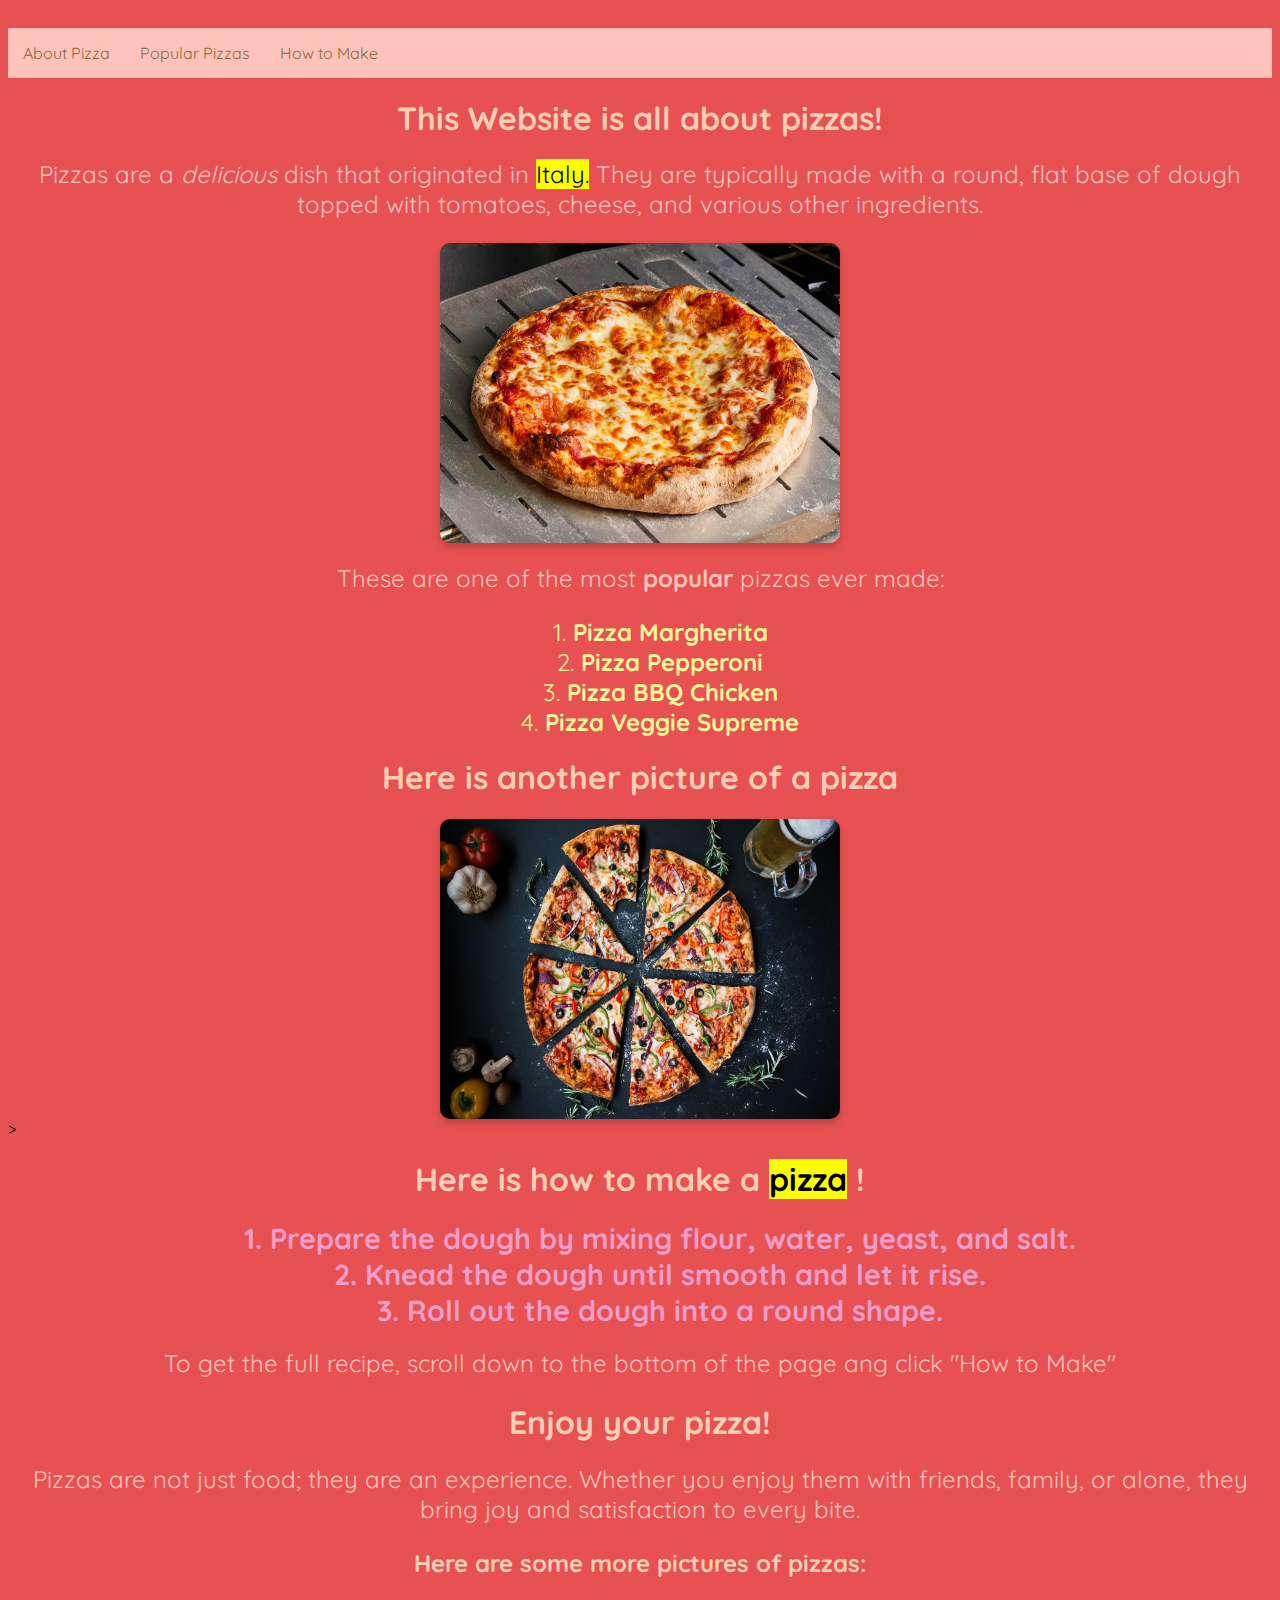
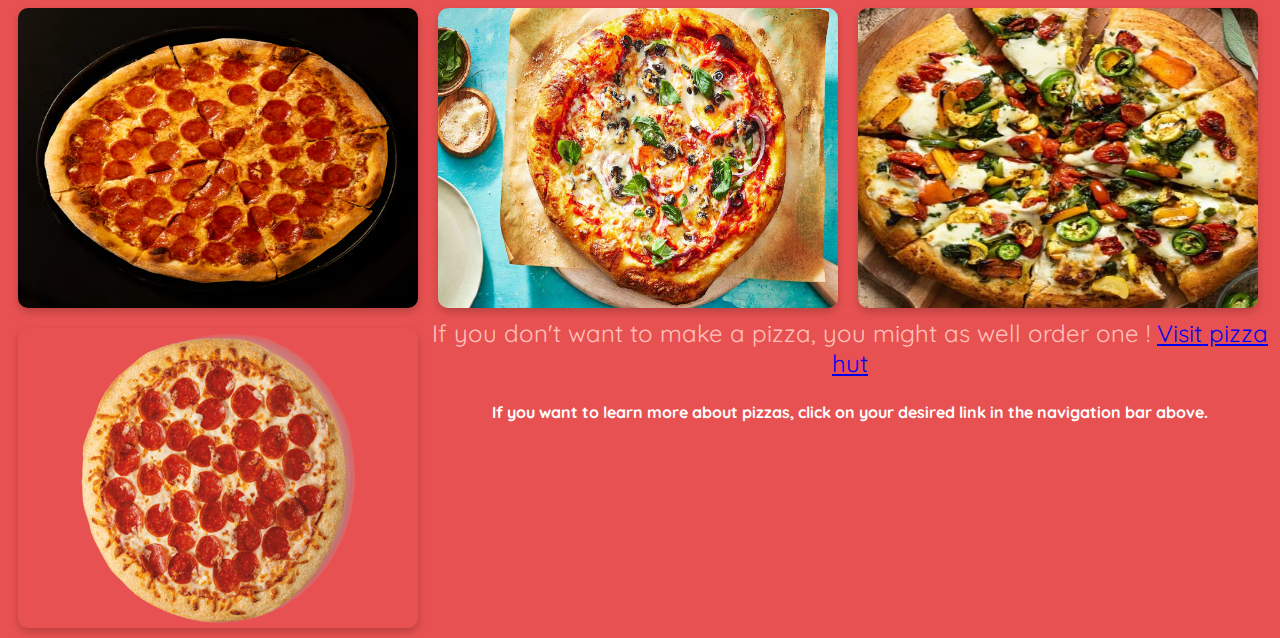
<file: index.html>
<!DOCTYPE html>
<html lang="en">
<head>
    <meta charset="UTF-8">
    <meta name="viewport" content="width=device-width, initial-scale=1.0">
    <title>All about pizzas</title>
    <link rel="stylesheet" href="styles.css">
    <link rel="icon" href="pizza_logo.png" type="image/png">
</head>




    <!-- Navigation Bar -->

    <nav class="navbar">
        <br>
        <ul>
            <li><a href="About.html" target="_blank">About Pizza</a></li>
            <li><a href="Popular.html" target="_blank">Popular Pizzas</a></li>
            <li><a href="how_to_make.html" target="_blank">How to Make</a></li>
        </ul>
    </nav>

    <main>

    <!--This is the main content of the page -->
    <div>
        <!--This is the first heading -->
        <h1 class="myH1">
            This Website is all about pizzas!
        </h1>
        <!--This is the first paragraph -->
        <p class="myP">
            Pizzas are a <em>delicious</em> dish that 
            originated in <mark>Italy.</mark>
            They are typically made with a round, 
            flat base of dough topped with tomatoes, 
            cheese, and various other ingredients. 
        </p>
    </div>
    <!--This is the image of a pizza -->
    <img src="pizza.jpg" alt="Freshly baked
     Italian pizza with cheese and toppings" 
     class="myImg">
    <!--This is list of the most popular pizzas -->
     <div>
        <p class="myP">
            These are one of the most <strong>popular</strong> pizzas ever made:
        </p>
        <ol>
            <!--This is list of popular pizzas -->

            <li class="mylist143"><strong>Pizza Margherita</strong></li>
            <li class="mylist143"><strong>Pizza Pepperoni</strong></li>
            <li class="mylist143"><strong>Pizza BBQ Chicken</strong></li>
            <li class="mylist143"><strong>Pizza Veggie Supreme</strong></li>
        </ol>
    </div>
    <div>
        <h1 class="myH1">Here is another picture of a pizza</h1>
        <!--This is another image -->

        <img src="pizza2.jpg" alt="Another delicious pizza" class="myImg">
    </div>
    <div>>
        <h1 class="myH1">
            Here is how to make a <mark>pizza</mark> ! 
        </h1>
        <!--This is a list of steps to make a pizza -->

        <ol>
            <strong>
                <li class="mylist142">Prepare the dough by mixing flour, 
                water, yeast, and salt.</li>
                <li class="mylist142">Knead the dough 
                until smooth and let it rise.</li>
                <li class="mylist142">Roll out the dough
                into a round shape.</li>
            </strong>
        </ol>
        <p class="myP">
            To get the full recipe, scroll down to the bottom of the page ang click
            "How to Make"
        </p>
    </div>
    <div>
        <h1 class="myH1">Enjoy your pizza!</h1>
        <!--This is a paragraph to conclude the page -->
        <p class="myP">
            Pizzas are not just food; they are an experience. 
            Whether you enjoy them with friends, family, or alone, 
            they bring joy and satisfaction to every bite.
        </p>
    </div>

    <div>
        <h2 class="myH1">
            Here are some more pictures of pizzas:
        </h2>
    </div>    
    <div>
        <img src="pizza3.avif"alt="Pizza with various toppings" class="myImg2">
        <img src="pizza4.jpg" alt="Pizza with fresh ingredients" class="myImg2">
        <img src="pizza5.jpg" alt="Pizza with cheese and herbs" class="myImg2">
        <img src="pizza6.png" alt="Pizza with a crispy crust" class="myImg2">
    </div>
    <div>  
        <footer>
            <p class="myP">
                 If you don't want to make a pizza, you might as well order one !
                <a href="https://www.pizzahut.com" target="_blank">Visit pizza hut</a>
            </p>
        </footer>
    </div>
    <h3 class="myH3">
        If you want to learn more about pizzas, click on your desired link in the 
        navigation bar above.
    </h3>
    

    <script src="index.js"></script>

    </main>
    
</body>

</html>
</file>
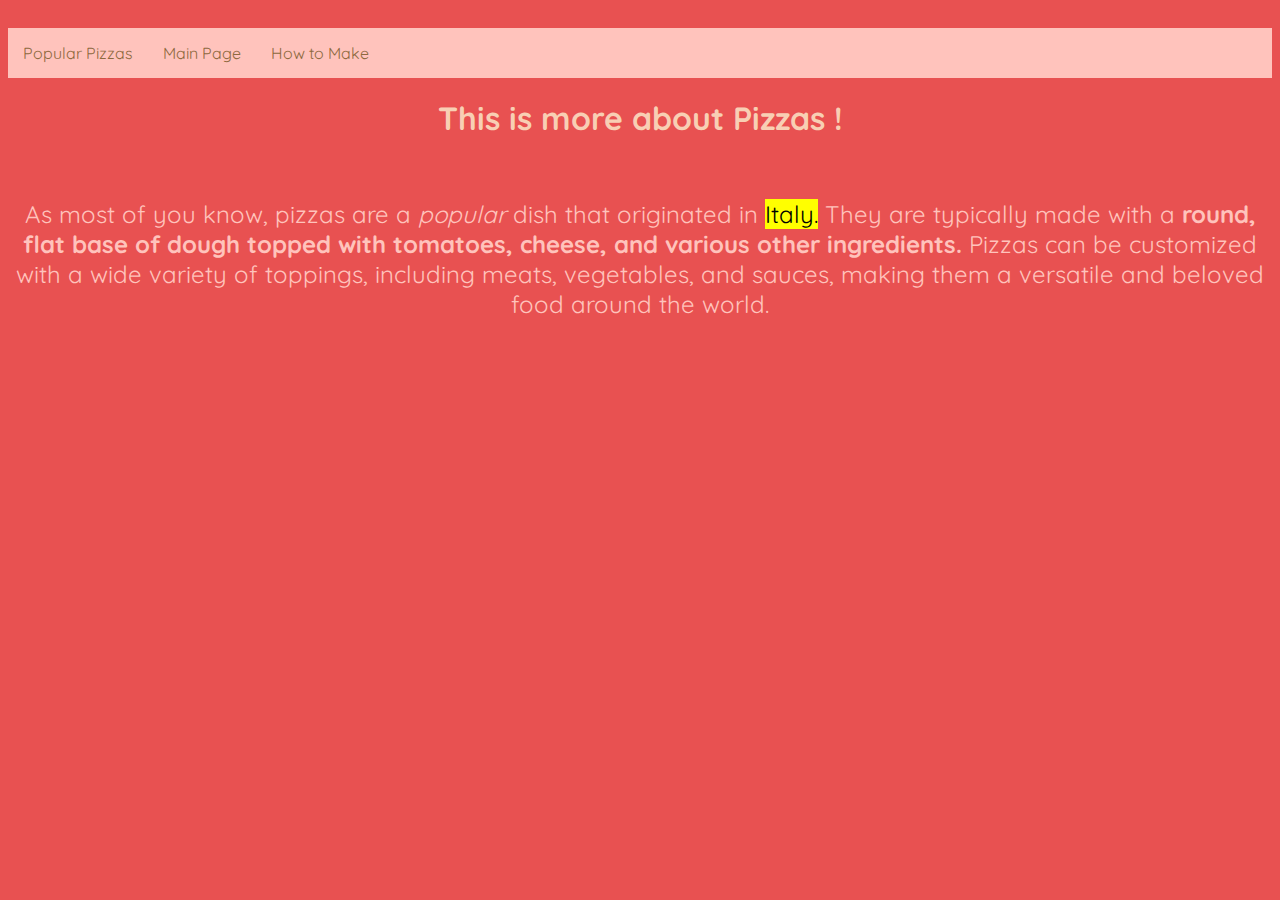
<file: about.html>
<!DOCTYPE html>
<html lang="en">
<head>
    <meta charset="UTF-8">
    <meta name="viewport" content="width=device-width, initial-scale=1.0">
    <title>More About pizzas</title>
    <link rel="stylesheet" href="styles.css">
    <link rel="icon" href="pizza_logo.png" type="image/png">
</head>
<body>
    <!--Navigation -->
    <div>
        <nav class="navbar">
    <br>
        <ul>
            <li><a href="Popular.html" target="_blank">Popular Pizzas</a></li>
            <li><a href="index.html" target="_blank">Main Page</a></li>
            <li><a href="how_to_make.html" target="_blank">How to Make</a></li>
        </ul>
    </nav>

        </div>
    <main>
        <div>
            <h1 class="myH1">
                This is more about Pizzas !
            </h1>
            <br>
            <!--About Pizza -->
            <p class="myP">
                As most of you know, pizzas are a <em>popular</em> dish 
                that originated in <mark>Italy.</mark>
                They are typically made with a <strong>round, flat base of dough
                topped with tomatoes, cheese, and various other 
                ingredients.</strong>
                Pizzas can be customized with a wide variety of toppings,
                including meats, vegetables, and sauces, making them a versatile
                and beloved food around the world.
            </p>
        </div>

        <script src="index.js"></script>
    </main>
</body>
</html>
</file>
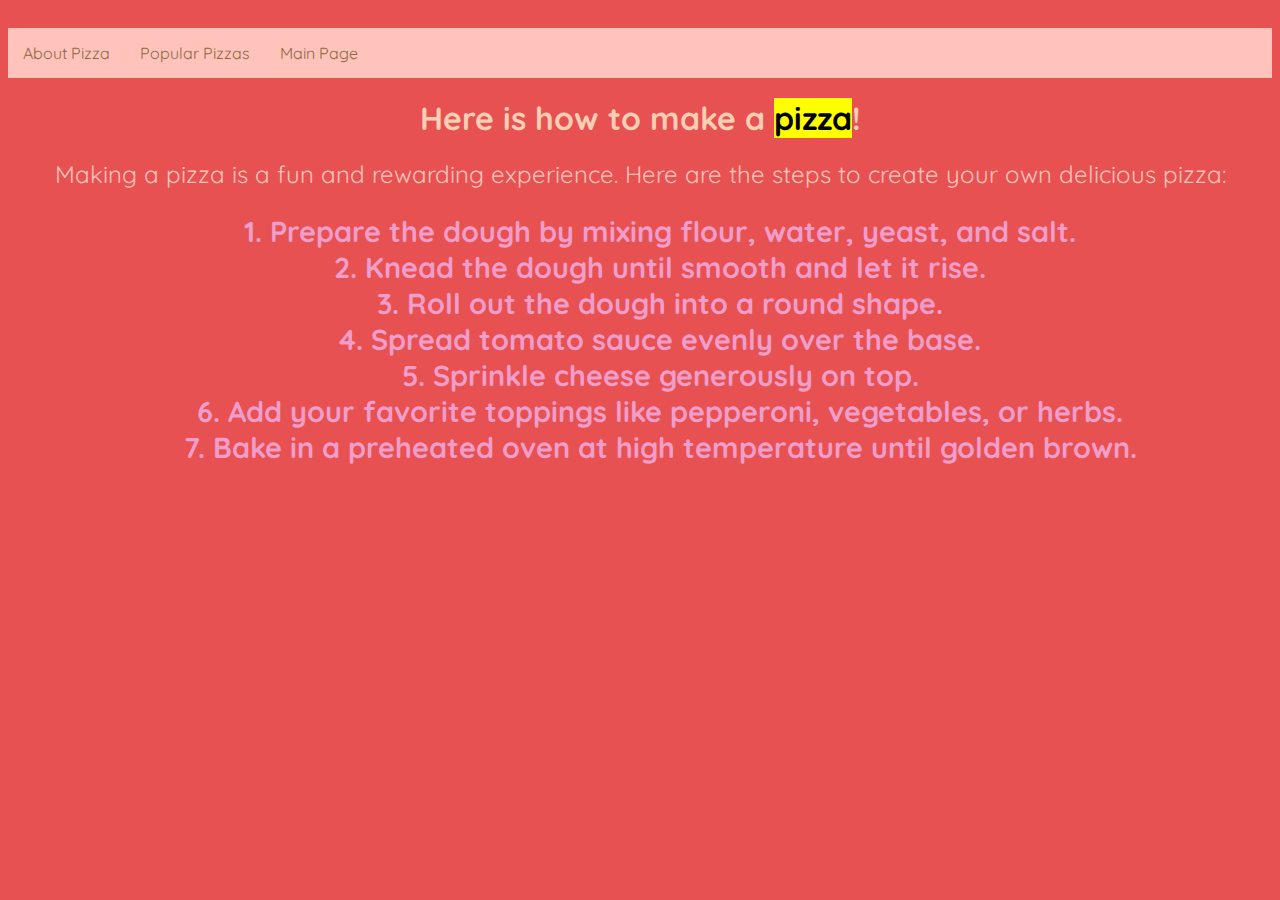
<file: how_to_make.html>
<!DOCTYPE html>
<html lang="en">
<head>
    <meta charset="UTF-8">
    <meta name="viewport" content="width=device-width, initial-scale=1.0">
    <title>How to Make A Pizza</title>
    <link rel="stylesheet" href="styles.css">
    <link rel="icon" href="pizza_logo.png" type="image/png">
</head>
<body>
    <div>
         <!--Navigation -->
        <nav class="navbar">
            <br>
            <ul>
                <li><a href="About.html" target="_blank">About Pizza</a></li>
                <li><a href="Popular.html" target="_blank">Popular Pizzas</a></li>
                <li><a href="index.html" target="_blank">Main Page</a></li>
            </ul>
        </nav>
    </div>
    <main>
        <div>
            <h1 class="myH1">
                Here is how to make a <mark>pizza</mark>!
            </h1>
            <p class="myP">
                Making a pizza is a fun and rewarding experience. 
                Here are the steps to create your own delicious pizza:
            </p>
        </div>
                <!--List of steps -->
        <div>
             <ol>
                <strong>
                    <li class="mylist142">Prepare the dough by mixing
                         flour, water, yeast, and salt.</li>
                    <li class="mylist142">Knead the dough until smooth
                         and let it rise.</li>
                    <li class="mylist142">Roll out the dough into a 
                        round shape.</li>
                    <li class="mylist142">Spread tomato sauce evenly 
                        over the base.</li>
                    <li class="mylist142">Sprinkle cheese generously on
                         top.</li>
                    <li class="mylist142">Add your favorite toppings like 
                        pepperoni, vegetables, or herbs.</li>
                    <li class="mylist142">Bake in a preheated oven at high 
                        temperature until golden brown.</li>
                </strong>
        </div>

        <script src="index.js"></script>
    </main>
</body>
</html>
</file>
<file: styles.css>
@import url('https://fonts.googleapis.com/css2?family=Abril+Fatface&family=Cabin:ital,wght@0,400..700;1,400..700&family=Intel+One+Mono:ital,wght@0,300..700;1,300..700&family=Quicksand:wght@300..700&display=swap');


.myH1 {
    color: rgb(248, 207, 180);
    text-align: center;
    font-size: 3sem;
    margin-top: 20px;
}

body{
    background-color: rgb(232, 81, 81);
    font-family: Quicksand, sans-serif;
}

.myP {
    color: rgb(255, 195, 188);
    text-align: center;
    font-size: 1.5em;
    margin-top: 20px;
}

.myImg {
    border-radius: 10px;
    box-shadow: 0 4px 8px rgba(0,0,0,0.2);
    width: 400px;
    height: 300px;
    display: block;
    margin-left: auto;
    margin-right: auto;,
    margin-top: 20px;
}

.mylist143 {
    color: rgb(247, 247, 154);
    font-size: 1.5em; 
    text-align: center;
    list-style-position: inside;

}

#animatedText {
    opacity: 0;
    transition: opacity 2s;
}
.mylist142 {
    color: rgb(241, 157, 201);
    font-size: 1.8em; 
    text-align: center;
    list-style-position: inside;

}
.myH3 {
    color: rgb(255, 255, 255);
    text-align: center;
    font-size: 1em;
    margin-top: 20px;
}

.navbar ul {
    list-style-type: none;
    background-color: rgb(255, 195, 188);
    padding: 0px;
    margin: 0px; hidden;
    overflow: hidden;
}

.navbar a {
    color:rgb(141, 105, 62);
    text-decoration: none;
    padding: 15px;
    display: block;
    text-align: center;
}

.navbar a:hover {
    background-color: rgb(232, 81, 81);
    color: white;
}

.navbar li {
    float: left;
}
.myImg2 {
display: inline-block;
margin-right: 10px;
width: 200px;
height: auto;
border-radius: 10px;
box-shadow: 0 4px 8px rgba(0,0,0,0.2);
width: 400px;
height: 300px;
display: block;
margin-left: auto;
margin-right: auto;,
margin-top: 20px;
transition: transform 0.3s, box-shadow 0.3s;
cursor: pointer;
float: left;
margin: 10px;
}

.myImg2:hover {
    transform: scale(1.05) rotate(-2deg);
    box-shadow: 0 8px 16px rgba(0,0,0,0.3);
}

.myBUttons {
    background-color: rgb(255, 195, 188);
    color: rgb(141, 105, 62);
    border: none;
    padding: 10px 20px;
    text-align: center;
    text-decoration: none;
    display: inline-block;
    font-size: 16px;
    margin: 4px 2px;
    cursor: pointer;
}
</file>
